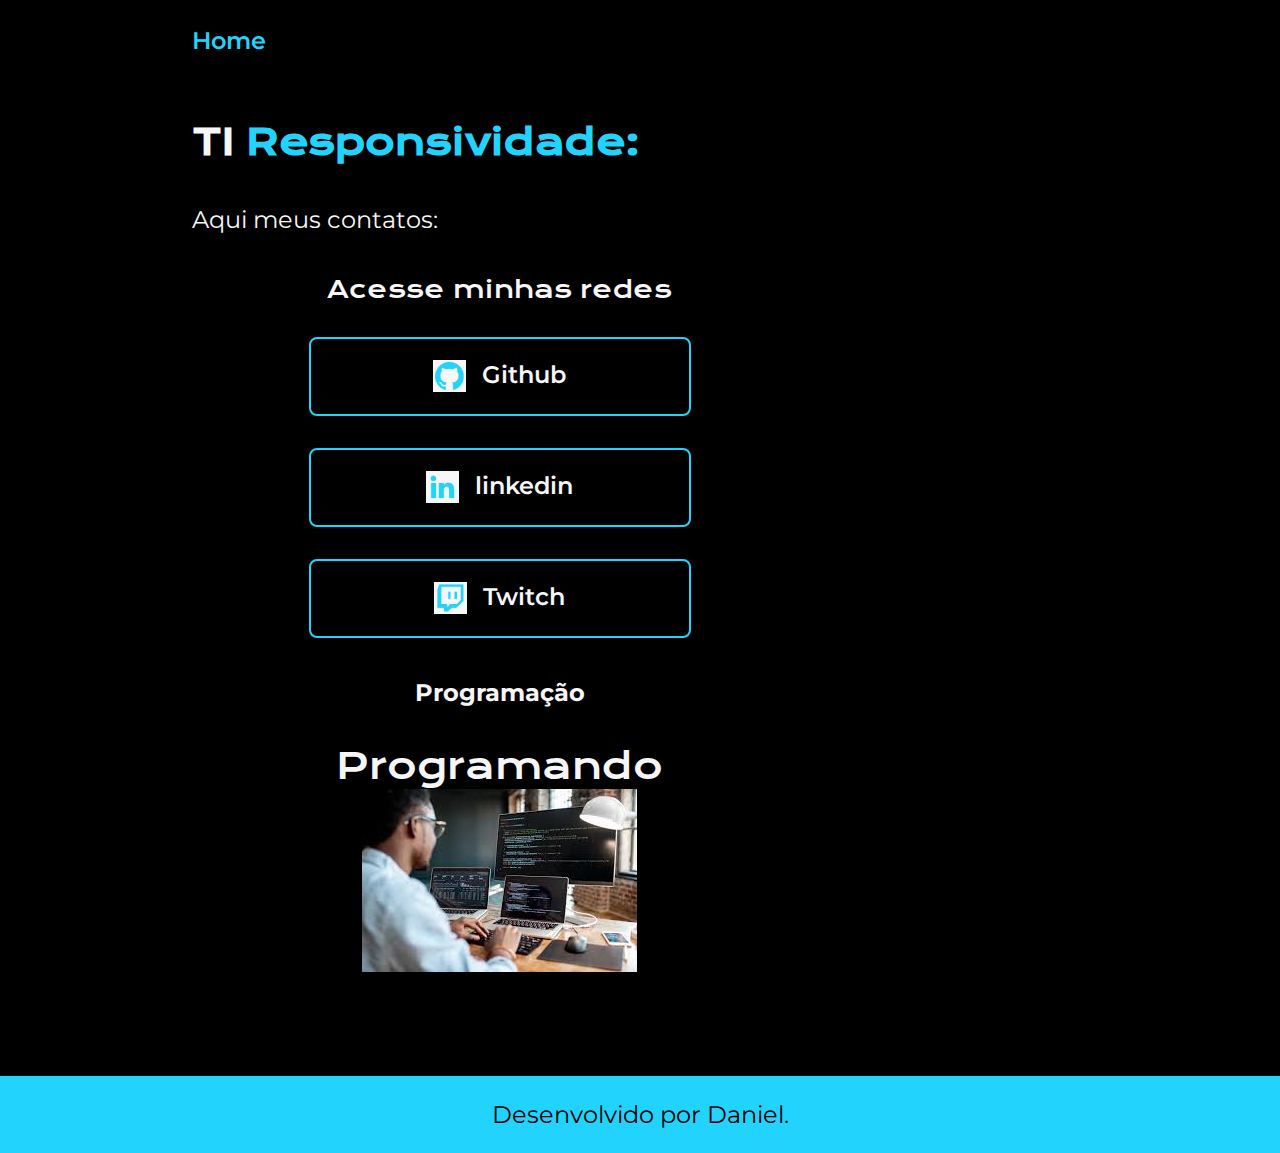
<file: index.html>
<!DOCTYPE html>
<html lang="pt-br">

<head>
    <meta charset="UTF-8">
    <meta http-equiv="X-UA-Compatible" content="IE=edge">
    <meta name="viewport" content="width=device-width, initial-scale=1.0">
    <title> Responsividade</title>
    <link rel="stylesheet" href="./styles/style.css">
</head>

<body>
    <header class="cabecalho">
        <nav class="cabecalho__menu">
            <a class="cabecalho__menu__link" href="index.html">Home</a>
        </nav>
    </header>
    <main class="apresentacao">
        <section class="apresentacao__conteudo">
            <h1 class="apresentacao__conteudo__titulo"> TI <strong 
            class="titulo-destaque"> Responsividade:
            </strong></h1>
            <p class="apresentacao__conteudo__texto"> Aqui meus contatos: </p>
            <div class="apresentacao__links">
                <h2 class="apresentacao__links__subtitulo">Acesse minhas redes</h2>
                <a class="apresentacao__links__link" href="https://github.com/rafaballerini">
                    <img src="./assets/github.jpeg">
                    Github
                </a>
                <a class="apresentacao__links__link" href="https://linkedin.com/in/rafaellaballerini">
                    <img src="./assets/linkedin.jpeg">
                    linkedin
                </a>
                <a class="apresentacao__links__link" href="https://twitch.tv/guilimadev">
                    <img src="./assets/twitch.jpeg">
                    Twitch
                </a>
            </div>
            <center><div><h2 class="apresentacao__conteudo__texto" > Programação </h2><div>
                <br>
                <br>
            <div><p class="apresentacao__conteudo__titulo">Programando </p>
                <img src="assets/joao.jpeg" alt="Foto programando">
            </div>
            <center>
                <br>
                <br>
        </section>
        
    </main>
    <footer class="rodape">
        <p>Desenvolvido por Daniel.</p>
    </footer>
</body>

</html>
</file>
<file: styles/style.css>
@import url('https://fonts.googleapis.com/css2?family=Krona+One&family=Montserrat:wght@400;600&display=swap');

:root {
    --cor-primaria: #000000;
    --cor-secundaria: #F6F6F6;
    --cor-terciaria: #22D4FD;
    --cor-hover: #272727;

    --fonte-primaria: 'Krona One', sans-serif;
    --fonte-secundaria: 'Montserrat', sans-serif;
}
*{
    margin: 0;
    padding: 0;
}

body{
    box-sizing: border-box;
    background-color: var(--cor-primaria);
    color: var(--cor-secundaria);
}
.cabecalho{
    padding: 2% 0% 0% 15%;
}
.cabecalho__menu{
    display: flex;
    gap: 80px;
}
.cabecalho__menu__link{
    font-family: var(--fonte-secundaria);
    font-size: 24px;
    font-weight: 600;
    color: var(--cor-terciaria);
    text-decoration: none;
}
.apresentacao{
    padding: 5% 15%;
    display: flex;
    align-items: center;
    justify-content: space-between;
}
.apresentacao__conteudo{
    width: 615px;
    display: flex;
    flex-direction: column;
    gap: 40px;
}

.apresentacao__conteudo__titulo{
    font-size: 36px;
    font-family: var(--fonte-primaria);
}
.titulo-destaque{
    color: var(--cor-terciaria);
}
.apresentacao__conteudo__texto{
    font-size: 24px;
    font-family: var(--fonte-secundaria);
}

.apresentacao__links{
    display: flex;
    flex-direction: column;
    justify-content: space-between;
    align-items: center;
    gap: 32px;
}
.apresentacao__links__subtitulo{
    font-family: var(--fonte-primaria);
    font-weight: 400;
    font-size: 24px;
}
.apresentacao__links__link{
    display: flex;
    justify-content: center;
    gap: 16px;
    border: 2px solid var(--cor-terciaria);
    width: 378px;
    text-align: center;
    border-radius: 8px;
    font-size: 24px;
    font-weight: 600;
    padding: 21.5px 0;
    text-decoration: none;
    color: var(--cor-secundaria);
    font-family: var(--fonte-secundaria);
}
.apresentacao__links__link:hover{
    background-color: var(--cor-hover);
}
.rodape{
    color: var(--cor-primaria);
    background-color: var(--cor-terciaria);
    padding: 24px;
    text-align: center;
    font-family: var(--fonte-secundaria);
    font-size: 24px;
    font-weight: 400;
}


@media (max-width: 600px){
 .apresentacao{
    flex-direction: column-reverse;
    justify-content: center;
 }
 .apresentacao__conteudo__texto { 
    display: flex;
    justify-content: center;
    font-weight: 400;
    flex-direction: column;
    text-align: center;
 }
 .rodape {
    background-color: #F6F6F6;
    
 }

 
 .titulo-destaque {
    display: flex;
    justify-content: center;
    right: 100%;
    font-size: medium;
    font-weight: 400;
 }

/* condição a partir de 900px */
@media (min-width: 900px) { 
  .apresentacao {
    flex-direction: row;
    
  }
  .rodape {
    background-color: brown;
 }
}

/* condição a partir de 600px até 900px */
@media (min-width: 600px) and (max-width: 900px) { 
  .apresentacao {
    flex-direction: column-reverse;
  }
  .apresentacao__conteudo__titulo {
    text-align: center;
    display: flex;
  }

  .rodape {
    background-color:blue;
 }
}
}
</file>
<file: responsividade/styles/style.css>
@import url('https://fonts.googleapis.com/css2?family=Krona+One&family=Montserrat:wght@400;600&display=swap');

:root {
    --cor-primaria: #000000;
    --cor-secundaria: #F6F6F6;
    --cor-terciaria: #22D4FD;
    --cor-hover: #272727;

    --fonte-primaria: 'Krona One', sans-serif;
    --fonte-secundaria: 'Montserrat', sans-serif;
}
*{
    margin: 0;
    padding: 0;
}

body{
    box-sizing: border-box;
    background-color: var(--cor-primaria);
    color: var(--cor-secundaria);
}
.cabecalho{
    padding: 2% 0% 0% 15%;
}
.cabecalho__menu{
    display: flex;
    gap: 80px;
}
.cabecalho__menu__link{
    font-family: var(--fonte-secundaria);
    font-size: 24px;
    font-weight: 600;
    color: var(--cor-terciaria);
    text-decoration: none;
}
.apresentacao{
    padding: 5% 15%;
    display: flex;
    align-items: center;
    justify-content: space-between;
}
.apresentacao__conteudo{
    width: 615px;
    display: flex;
    flex-direction: column;
    gap: 40px;
}

.apresentacao__conteudo__titulo{
    font-size: 36px;
    font-family: var(--fonte-primaria);
}
.titulo-destaque{
    color: var(--cor-terciaria);
}
.apresentacao__conteudo__texto{
    font-size: 24px;
    font-family: var(--fonte-secundaria);
}

.apresentacao__links{
    display: flex;
    flex-direction: column;
    justify-content: space-between;
    align-items: center;
    gap: 32px;
}
.apresentacao__links__subtitulo{
    font-family: var(--fonte-primaria);
    font-weight: 400;
    font-size: 24px;
}
.apresentacao__links__link{
    display: flex;
    justify-content: center;
    gap: 16px;
    border: 2px solid var(--cor-terciaria);
    width: 378px;
    text-align: center;
    border-radius: 8px;
    font-size: 24px;
    font-weight: 600;
    padding: 21.5px 0;
    text-decoration: none;
    color: var(--cor-secundaria);
    font-family: var(--fonte-secundaria);
}
.apresentacao__links__link:hover{
    background-color: var(--cor-hover);
}
.rodape{
    color: var(--cor-primaria);
    background-color: var(--cor-terciaria);
    padding: 24px;
    text-align: center;
    font-family: var(--fonte-secundaria);
    font-size: 24px;
    font-weight: 400;
}


@media (max-width: 600px){
 .apresentacao{
    flex-direction: column-reverse;
    justify-content: center;
 }
 .apresentacao__conteudo__texto { 
    display: flex;
    justify-content: center;
    font-weight: 400;
    flex-direction: column;
    text-align: center;
 }
 .rodape {
    background-color: #F6F6F6;
    
 }

 
 .titulo-destaque {
    display: flex;
    justify-content: center;
    right: 100%;
    font-size: medium;
    font-weight: 400;
 }

/* condição a partir de 900px */
@media (min-width: 900px) { 
  .apresentacao {
    flex-direction: row;
    
  }
  .rodape {
    background-color: brown;
 }
}

/* condição a partir de 600px até 900px */
@media (min-width: 600px) and (max-width: 900px) { 
  .apresentacao {
    flex-direction: column-reverse;
  }
  .apresentacao__conteudo__titulo {
    text-align: center;
    display: flex;
  }

  .rodape {
    background-color:blue;
 }
}
}
</file>
